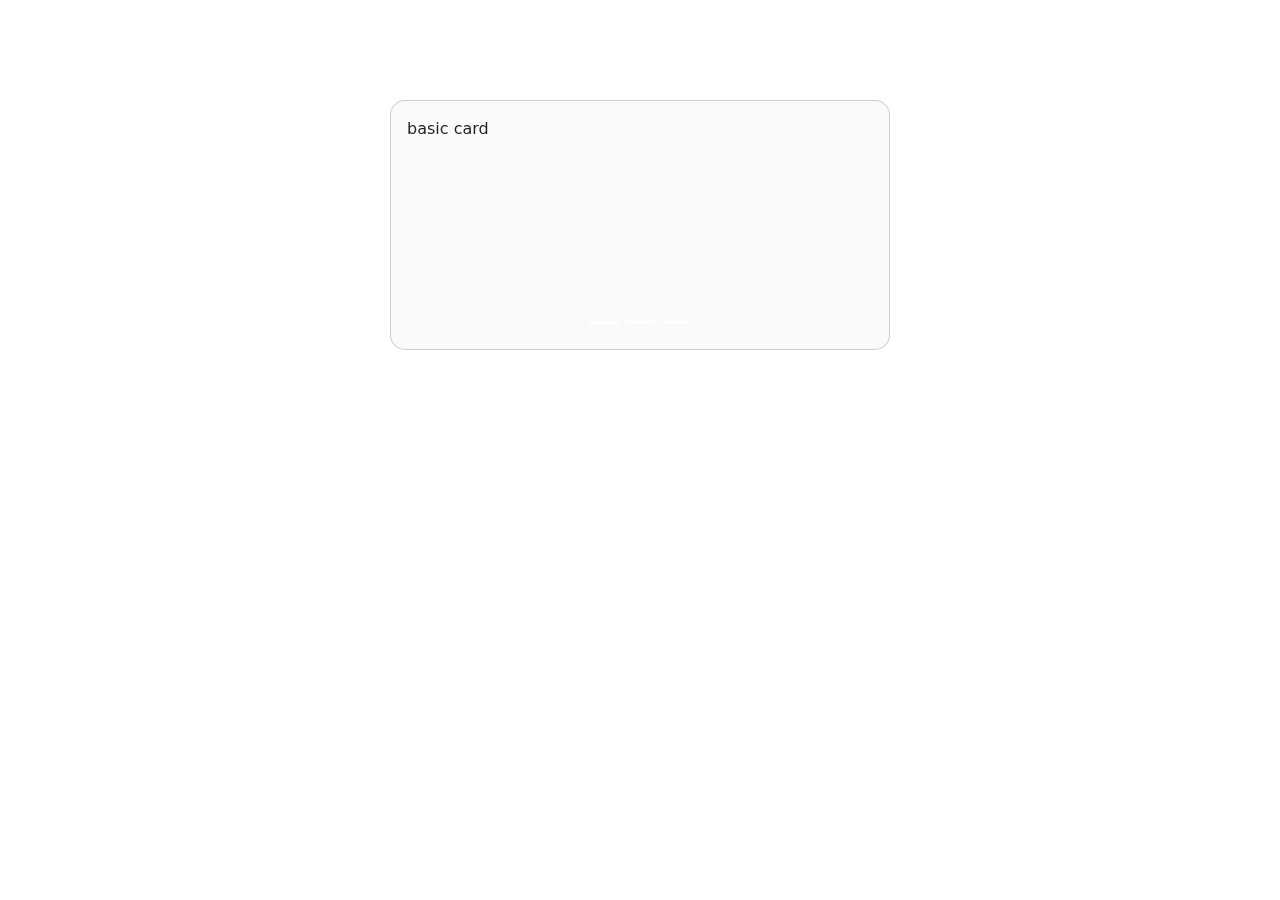
<file: i.html>
<!DOCTYPE html>
<html lang="en">
<head>
    <meta charset="UTF-8">
    <meta http-equiv="X-UA-Compatible" content="IE=edge">
    <meta name="viewport" content="width=device-width, initial-scale=1.0">
    <link href="https://cdn.jsdelivr.net/npm/bootstrap@5.2.3/dist/css/bootstrap.min.css" rel="stylesheet">
    <script src="https://cdn.jsdelivr.net/npm/bootstrap@5.2.3/dist/js/bootstrap.bundle.min.js"></script>
    <link rel="stylesheet" href="https://cdn.jsdelivr.net/npm/bootstrap-icons@1.10.3/font/bootstrap-icons.css">
    <title>Card Carousel</title>
    <style>
        .carousel{
            width: 500px;
            margin: auto;
            margin-top: 100px;
            /* background-color: #000; */
        }
        .carousel-item .card{
            border-radius: 15px;
            width: 100px;
            height: 250px;
            background-color: #FAFAFA;
        }
        .carousel-control-next-icon{
            color: #999999;
        }
    </style>
</head>
<body>
    <div id="carouselExampleCaptions" class="carousel slide">
        <div class="carousel-indicators">
          <button type="button" data-bs-target="#carouselExampleCaptions" data-bs-slide-to="0" class="active" aria-current="true" aria-label="Slide 1"></button>
          <button type="button" data-bs-target="#carouselExampleCaptions" data-bs-slide-to="1" aria-label="Slide 2"></button>
          <button type="button" data-bs-target="#carouselExampleCaptions" data-bs-slide-to="2" aria-label="Slide 3"></button>
        </div>
        <div class="carousel-inner">
          <div class="carousel-item active">
            <!-- <img src="./sample/image/workers.avif" class="d-block w-100" alt="..."> -->
            <div class="card d-block w-100">
                <div class="card-body">
                    basic card
                </div>
            </div>
            <!-- <div class="carousel-caption d-none d-md-block">
              <h5>First slide label</h5>
              <p>Some representative placeholder content for the first slide.</p>
            </div> -->
          </div>
          <div class="carousel-item">
            <!-- <img src="./sample/image/workers.avif" class="d-block w-100" alt="..."> -->
            <div class="card d-block w-100">
                <div class="card-body">
                    basic card
                </div>
            </div>
            <!-- <div class="carousel-caption d-none d-md-block">
              <h5>Second slide label</h5>
              <p>Some representative placeholder content for the second slide.</p>
            </div> -->
          </div>
          <div class="carousel-item">
            <!-- <img src="./sample/image/workers.avif" class="d-block w-100" alt="..."> -->
            <div class="card d-block w-100">
                <div class="card-body">
                    basic card
                </div>
            </div>
            <!-- <div class="carousel-caption d-none d-md-block">
              <h5>Third slide label</h5>
              <p>Some representative placeholder content for the third slide.</p>
            </div> -->
          </div>
        </div>
        <button class="carousel-control-prev" type="button" data-bs-target="#carouselExampleCaptions" data-bs-slide="prev">
          <span class="carousel-control-prev-icon" aria-hidden="true"></span>
          <span class="visually-hidden">Previous</span>
        </button>
        <button class="carousel-control-next" type="button" data-bs-target="#carouselExampleCaptions" data-bs-slide="next">
          <span class="carousel-control-next-icon" aria-hidden="true"></span>
          <span class="visually-hidden">Next</span>
        </button>
      </div>
</body>
</html>
</file>
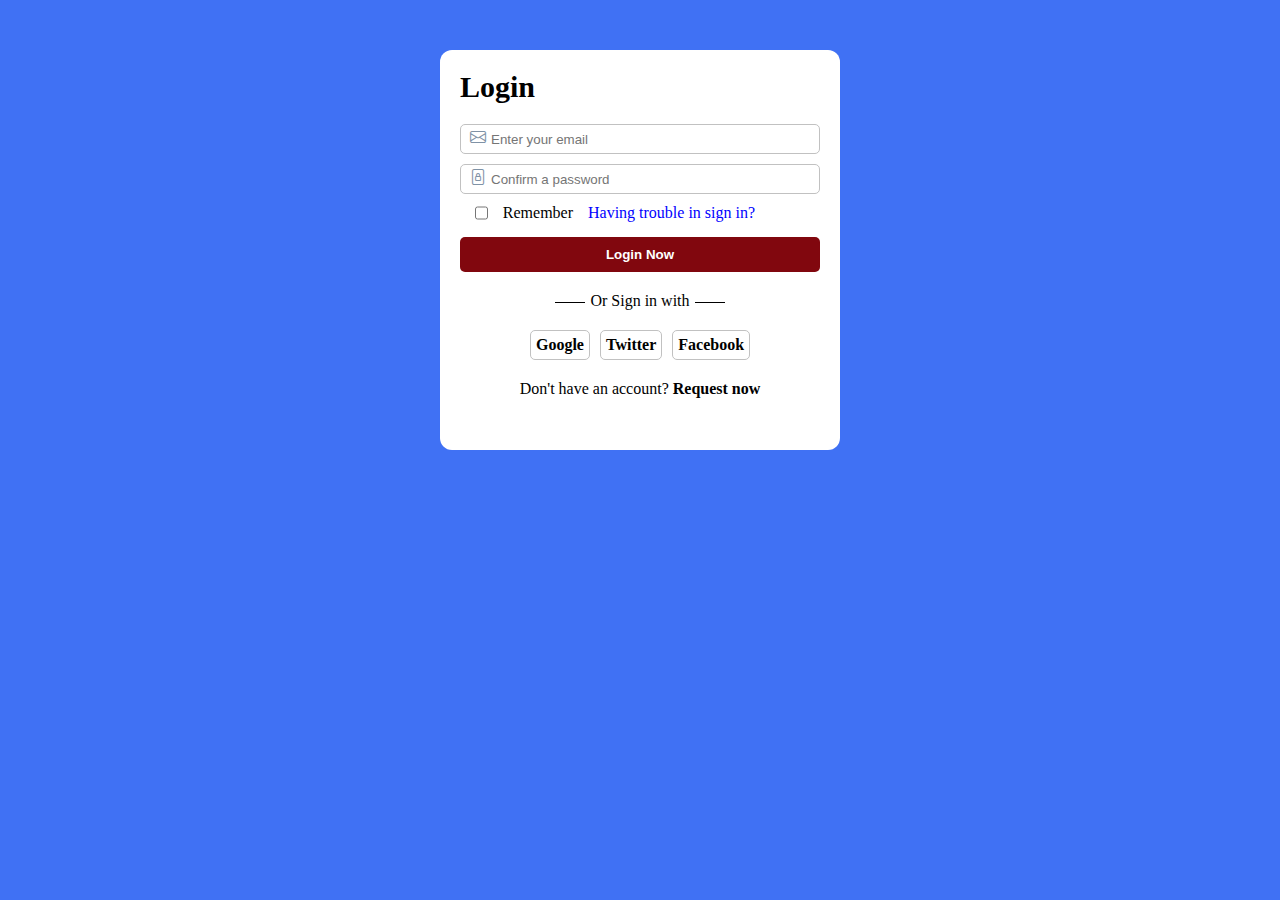
<file: sample/html/login.html>
<!DOCTYPE html>
<html lang="en">

<head>
    <meta charset="UTF-8" />
    <meta http-equiv="X-UA-Compatible" content="IE=edge" />
    <meta name="viewport" content="width=device-width, initial-scale=1.0" />
    <title>Document</title>
    <link rel="stylesheet" href="https://cdn.jsdelivr.net/npm/bootstrap-icons@1.10.3/font/bootstrap-icons.css">

    <style>
        * {
            margin: 0px;
            padding: 0px;
            box-sizing: border-box;
        }

        body {
            background-color: #4071F4;

        }


        .box {
            width: 400px;
            height: 400px;
            background-color: white;
            margin: 50px auto;
            border-radius: 12px;
            border: none;
            outline: none;
            padding: 20px;
        }



        .box .content {
            padding: 0 35px;
            margin-bottom: 20px;
        }


        .content h4 {
            font-size: 30px;
            margin-bottom: 5px;
            margin-left: -35px;
            font-weight: bold;
        }


        .name i{
            position: absolute;
            margin-left: 10px;
            margin-top: 5px;
            color: #7F92A6;
        }

        .password i{
            position: absolute;
            margin-left: 10px;
            margin-top: 5px;
            color: #7F92A6;
        }


        .input .name input,
        .input .password input {
            width: 100%;
            height: 30px;
            border-radius: 5px;
            border: 1px solid #c1c1c1;
            margin-bottom: 10px;
        }




        .input .name input::placeholder,
        .input .password input::placeholder {
            padding: 30px;
        }



        .link a {
            text-decoration: none;
            color: blue;

        }

        .link {
            display: flex;
            justify-content: space-evenly;
            margin-bottom: 15px;
        }


        .link a {
            display: flex;
            justify-content: flex-end;
            align-items: end;
            text-align: end;
            margin-right: 50px;
        }



        .btn2 button {
            width: 100%;
            padding: 10px;
            background-color: #81070E;
            color: #fff;
            font-weight: bold;
            border: none;
            outline: none;
            border-radius: 5px;
            margin-bottom: 30px;
        }

        .feature {
            display: flex;
            justify-content: center;
            gap: 5px;
            margin-bottom: 20px;
        }

        .line {
            width: 30px;
            height: 1px;
            background-color: #000;
        }

        .feature p {
            margin-top: -10px;
        }

        .brand {
            display: flex;
            justify-content: center;
            gap: 10px;
        }

        .brand a{
            text-decoration: none;
            color: #000;
            font-weight: bold;
        }

        .brand div {
            border: 1px solid #c1c1c1;
            padding: 5px;
            border-radius: 5px;
            font-weight: bold;
        }

        .last {
            display: flex;
            justify-content: center;
            margin: 20px;
        }
    </style>
</head>

<body>
    <div class="main">

        <div class="box">
            <div class="content">
                <h4>Login</h4>
            </div>
            <form action="">
                <div class="input">
                    <div class="name">
                        <i class="bi bi-envelope"></i>
                        <input type="email"  name="" id="" placeholder="Enter your email" />
                    </div>
                    <div class="password">
                        <i class="bi bi-file-lock"></i>
                        <input type="password" name="" id="" placeholder="Confirm a password" />
                    </div>

                    <div class="link">
                        <input type="checkbox" name="remember" id="">Remember
                        <a href="#">Having trouble in sign in?</a>
                    </div>
                    <div class="btn2">
                        <button>Login Now</button>
                    </div>
                </div>
            </form>

            <div class="feature">
                <div class="line"></div>
                <p>Or Sign in with</p>
                <div class="line"></div>
            </div>

            <div class="brand">
                <div><a href="http/www.google.com">Google</a></div>
                <div><a href="http/www.twitter.com">Twitter</a></div>
                <div><a href="http/www.facebook.com">Facebook</a></div>
            </div>

            <div class="last">
                <p>Don't have an account? <b>Request now</b></p>
            </div>
        </div>
</body>

</html>
</file>
